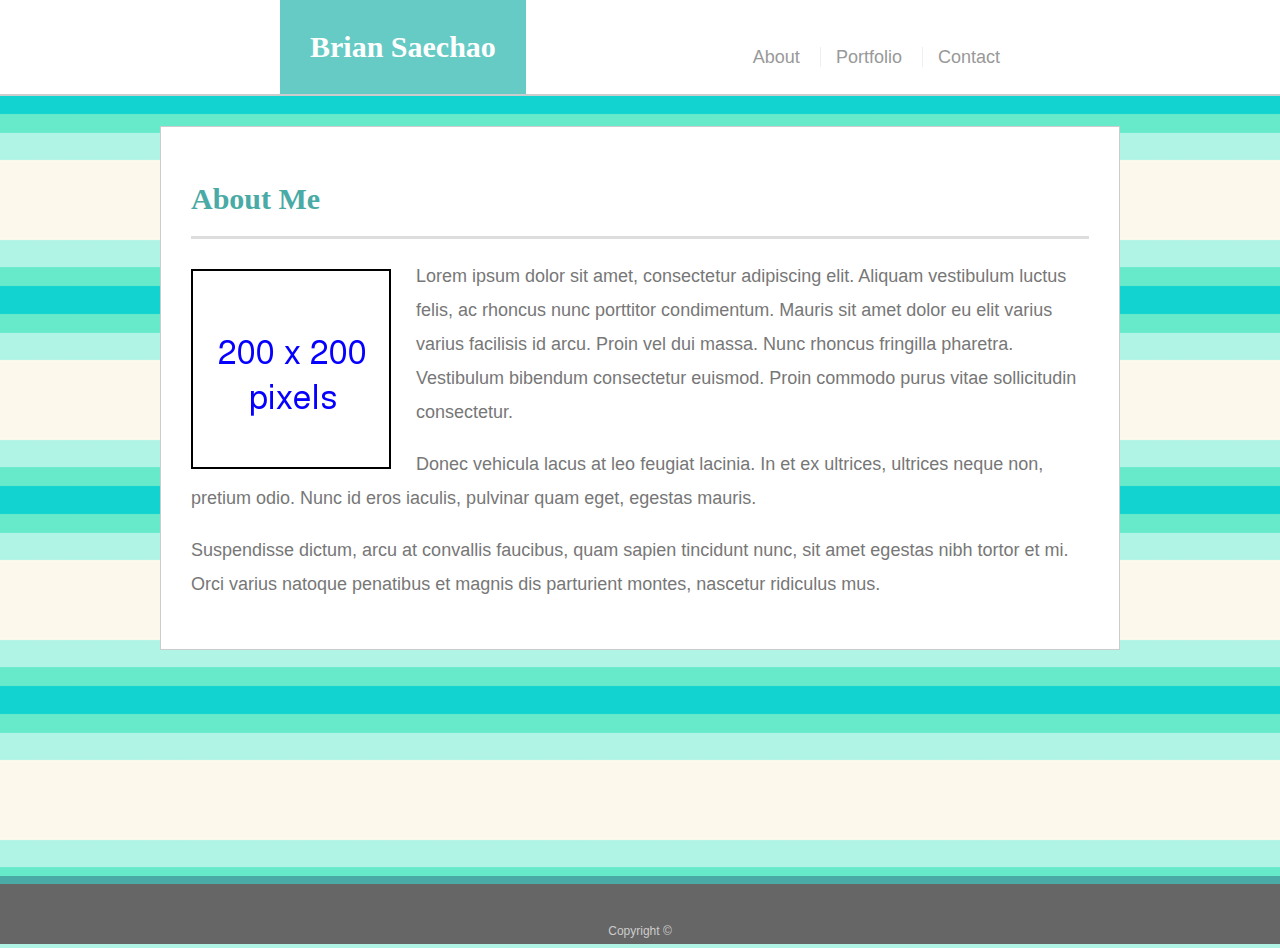
<file: index.html>
<!DOCTYPE html>
<html lang="us">

<head>
    <meta charset="utf-8">
    <title>Brian Saechao</title>
    <link rel="stylesheet" type="text/css" href="assets/css/style.css">
</head>

<body>
    <!-- NavBar -->
    <div class="navbar">
        <div class="banner">
            <a href="index.html" class="name">Brian Saechao</a>
        </div>
        <div class="nav-list">
                <a href="index.html">About</a>
                <a href="portfolio.html">Portfolio</a>
                <a href="contact.html">Contact</a>
        </div>
    </div>

    <!-- Main Content -->
    <div id="main-container" class="container">
        <div class="main-content">
            <h2>About Me</h2>
            <img src="assets/images/Square_200x200.png" id="float-image" alt="myPicture"></image>
            <p>Lorem ipsum dolor sit amet, consectetur adipiscing elit. Aliquam vestibulum luctus felis, ac rhoncus nunc
                porttitor condimentum. Mauris sit amet dolor eu elit varius varius facilisis id arcu. Proin vel dui
                massa. Nunc
                rhoncus fringilla pharetra. Vestibulum bibendum consectetur euismod. Proin commodo purus vitae
                sollicitudin
                consectetur.</p>

            <p>Donec vehicula lacus at leo feugiat lacinia. In et ex ultrices, ultrices neque non, pretium odio. Nunc id
                eros
                iaculis, pulvinar quam eget, egestas mauris.</p>

            <p>Suspendisse dictum, arcu at convallis faucibus, quam sapien tincidunt nunc, sit amet egestas nibh tortor
                et mi.
                Orci varius natoque penatibus et magnis dis parturient montes, nascetur ridiculus mus.</p>
        </div>
    </div>
    
    <!-- Footer -->
    <footer class="footer">
        Copyright &copy;
    </footer>
</body>


</html>
</file>
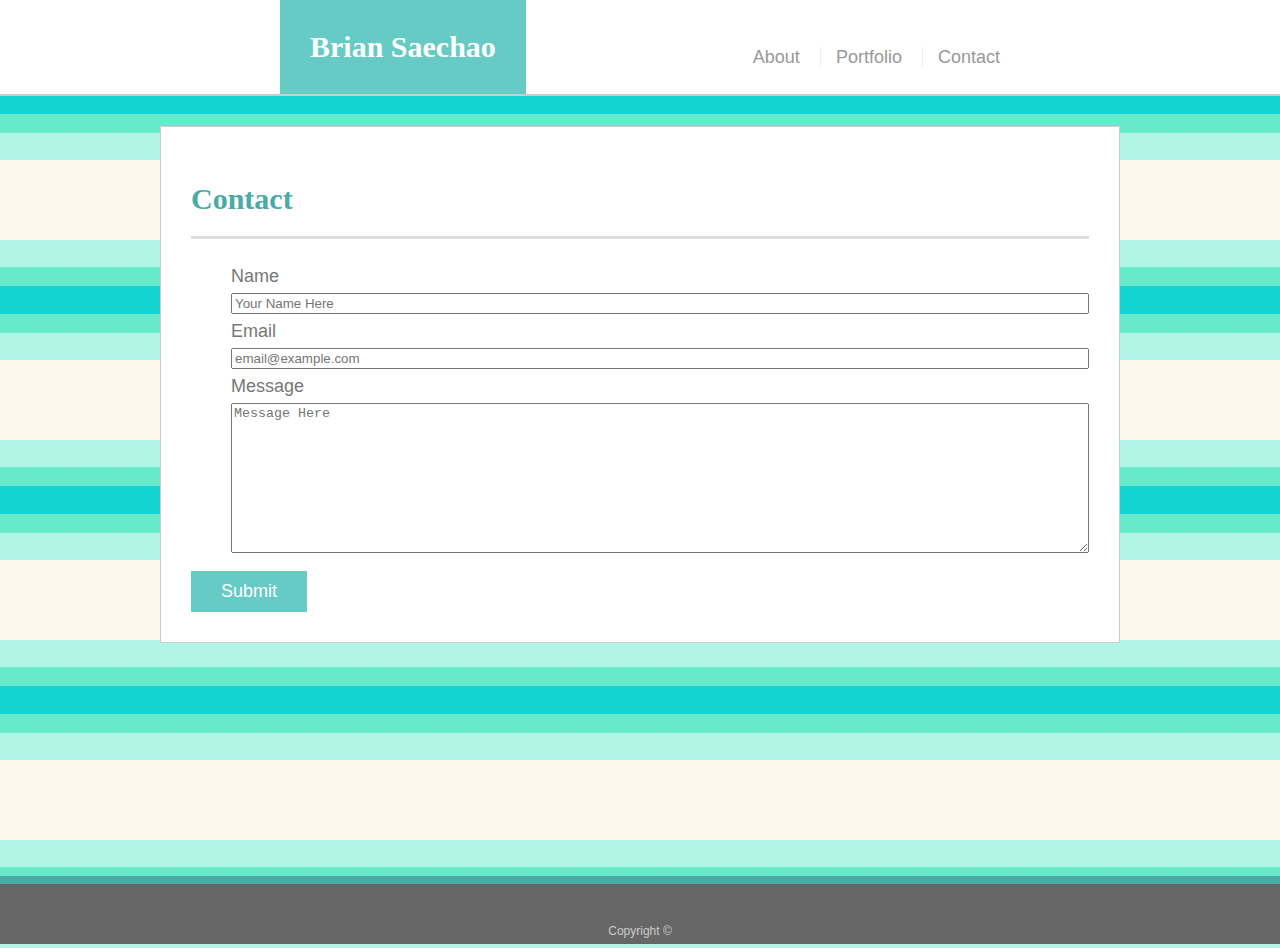
<file: contact.html>
<!DOCTYPE html>
<html lang="us">
    <head>
        <meta charset="utf-8">
        <title>Contact</title>
        <link rel="stylesheet" type="text/css" href="assets/css/style.css">
    </head>

    <body>
    <!-- NavBar -->
    <div class="navbar">
        <div class="banner">
            <a href="index.html" class="name">Brian Saechao</a>
        </div>
        <div class="nav-list">
                <a href="index.html">About</a>
                <a href="portfolio.html">Portfolio</a>
                <a href="contact.html">Contact</a>
        </div>
    </div>

    <!-- Main Content -->
    <div id="main-container" class="container">
        <div class="main-content">
            <h2>Contact</h2>
            <form class="contact-form">
                <ul>
                    <li>
                        <lable for="name">Name</lable>
                        <input type="text" id="name" name="name" placeholder="Your Name Here" required="required">
                    </li>
                    <li>
                        <lable for="email">Email</lable>
                        <input type="email" id="email" name="email" placeholder="email@example.com" required="required">
                    </li>
                    <li>
                        <lable for="message">Message</lable>
                        <textarea type="text" id="message" name="message" placeholder="Message Here" required="required"></textarea>
                    </li>
                </ul>
                <input id="submit" type="submit">
            </form>
        </div>
    </div>
    
    <!-- Footer -->
    <footer class="footer">
        Copyright &copy;
    </footer>
    </body>


</html>
</file>
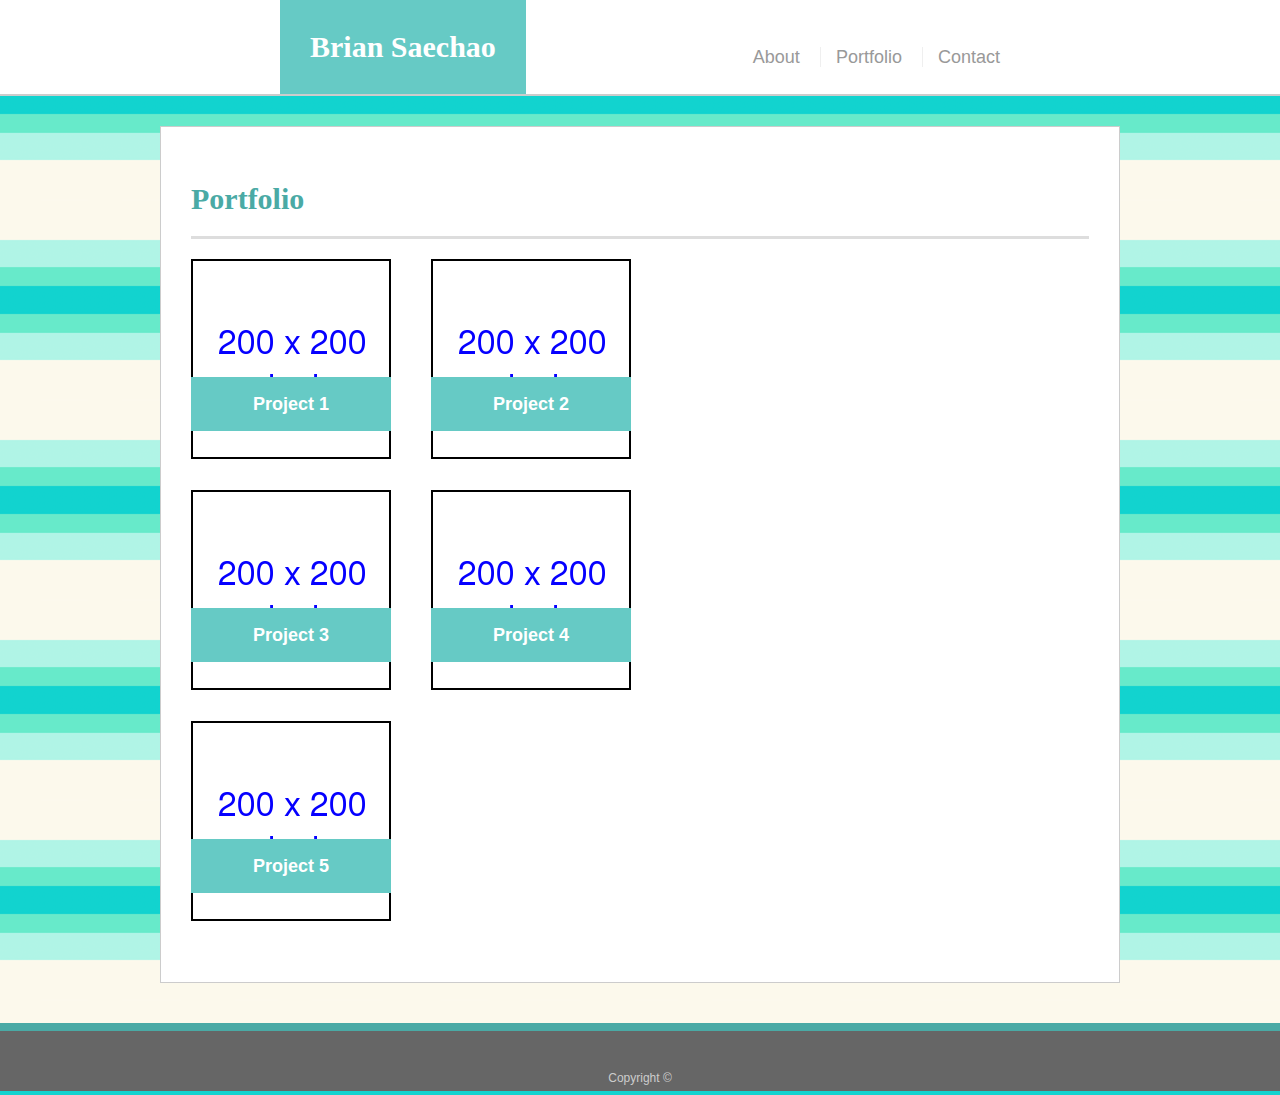
<file: portfolio.html>
<!DOCTYPE html>
<html lang="us">

<head>
    <meta charset="utf-8">
    <title>My Portfolio</title>
    <link rel="stylesheet" type="text/css" href="assets/css/style.css">
</head>

<body>
    <!-- NavBar -->
    <div class="navbar">
        <div class="banner">
            <a href="index.html" class="name">Brian Saechao</a>
        </div>
        <div class="nav-list">
            <a href="index.html">About</a>
            <a href="portfolio.html">Portfolio</a>
            <a href="contact.html">Contact</a>
        </div>
    </div>

    <!-- Main Content -->
    <div id="main-container" class="container">
        <div class="main-content">
            <h2>Portfolio</h2>
            <div class="project">
                <img src="assets/images/Square_200x200.png" alt="project1">
                <h3>Project 1</h3>
            </div>
            <div class="project">
                <img src="assets/images/Square_200x200.png" alt="project2">
                <h3>Project 2</h3>
            </div>
            <div class="project">
                <img src="assets/images/Square_200x200.png" alt="project3">
                <h3>Project 3</h3>
            </div>
            <div class="project">
                <img src="assets/images/Square_200x200.png" alt="project4">
                <h3>Project 4</h3>
            </div>
            <div class="project">
                <img src="assets/images/Square_200x200.png" alt="project5">
                <h3>Project 5</h3>
            </div>
        </div>
    </div>

    <!-- Footer -->
    <footer class="footer">
        Copyright &copy;
    </footer>
</body>


</html>
</file>
<file: assets/css/style.css>
* {
    box-sizing: border-box;
    color: #777777;
}

body {
    margin: 0;
    padding: 0;
    font-family: Arial, "Helvetica Neue", Helvetica, sans-serif;
    font-size: 18px;
    line-height: 34px;
    background: url("../images/canadian-dollar.png");
}

/* Banner */
.banner {
    position: absolute;
    padding: 30px;
    background: #66cac5;
    left: 280px;
    font-size: 30px;
}

.name {
    color: #ffffff;
    text-decoration: none;
    font-family: Georgia, Times, "Times New Roman", serif;
    font-weight: 700;
}

/* Nav */
.navbar {
    position: sticky;
    border-bottom: 2px solid #cccccc;
    height: 96px;
    overflow: hidden;
    top: 0;
    background: #ffffff;
    z-index: 99;
    margin-bottom: 30px;
}

.nav-list {
    position: absolute;
    right: 240px;
    padding: 40px;
    display: inline;
}

.nav-list a {
    text-decoration: none;
    color: #999;
    border-left: 1px solid #efefef;
    margin-left: 15px;
    padding-left: 15px;
}

.nav-list a:first-child {
    border-left: none;
}


/* Main Section */
#main-container {
    min-height: calc(100vh - 150px);
}

.container {
    width: 100%;
    max-width: 960px;
    margin: 0 auto;
}

.main-content {
    float: left;
    width: 100%;
    max-width: 960px;
    padding: 30px;
    border: 1px solid #cccccc;
    background-color: #ffffff;
    margin-bottom: 40px;
}

#float-image {
    float: left;
    margin-top: 10px;
    margin-right: 25px;
}

h2 {
    font-family: Georgia, Times, "Times New Roman", serif;
    font-size: 30px;
    padding-bottom: 20px;
    margin-bottom: 20px;
    font-weight: 700;
    color: #4aaaa5;
    border-bottom: 3px solid #dddddd;
}

/* Contact Form */
#name,
#email,
textarea {
    display: block;
    width: 100%;
}

li {
    list-style-type: none;
}

textarea {
    height: 150px;
}

#submit {
    background: #66cac5;
    border: none;
    color: #ffffff;
    padding: 10px 30px;
    font-size: 18px;
}

#submit:hover {
    opacity: 0.8;
}

/* Portfolio */
.project {
    position: relative;
    float: left;
    margin-bottom: 20px;
}

.project:nth-child(2), 
.project:nth-child(4) {
    margin-right: 40px;
}

.project:nth-child(3),
.project:nth-child(5) {
    margin-right: 260px;
}

h3 {
    position: absolute;
    bottom: 10%;
    text-align: center;
    color: #ffffff;
    background: #66cac5;
    width: 100%;
    padding: 10px 15px;
    font-size: 18px;
}

h3:hover {
    opacity: 0.8;
    cursor: grab;
}

/* Footer */
.footer {
    height: 50px;
    clear: both;
    background: #666666;
    font-size: 12px;
    border-top: 8px solid #4aaaa5;
    text-align: center;
    color: #cccccc;
    padding: 30px 0;
}
</file>
